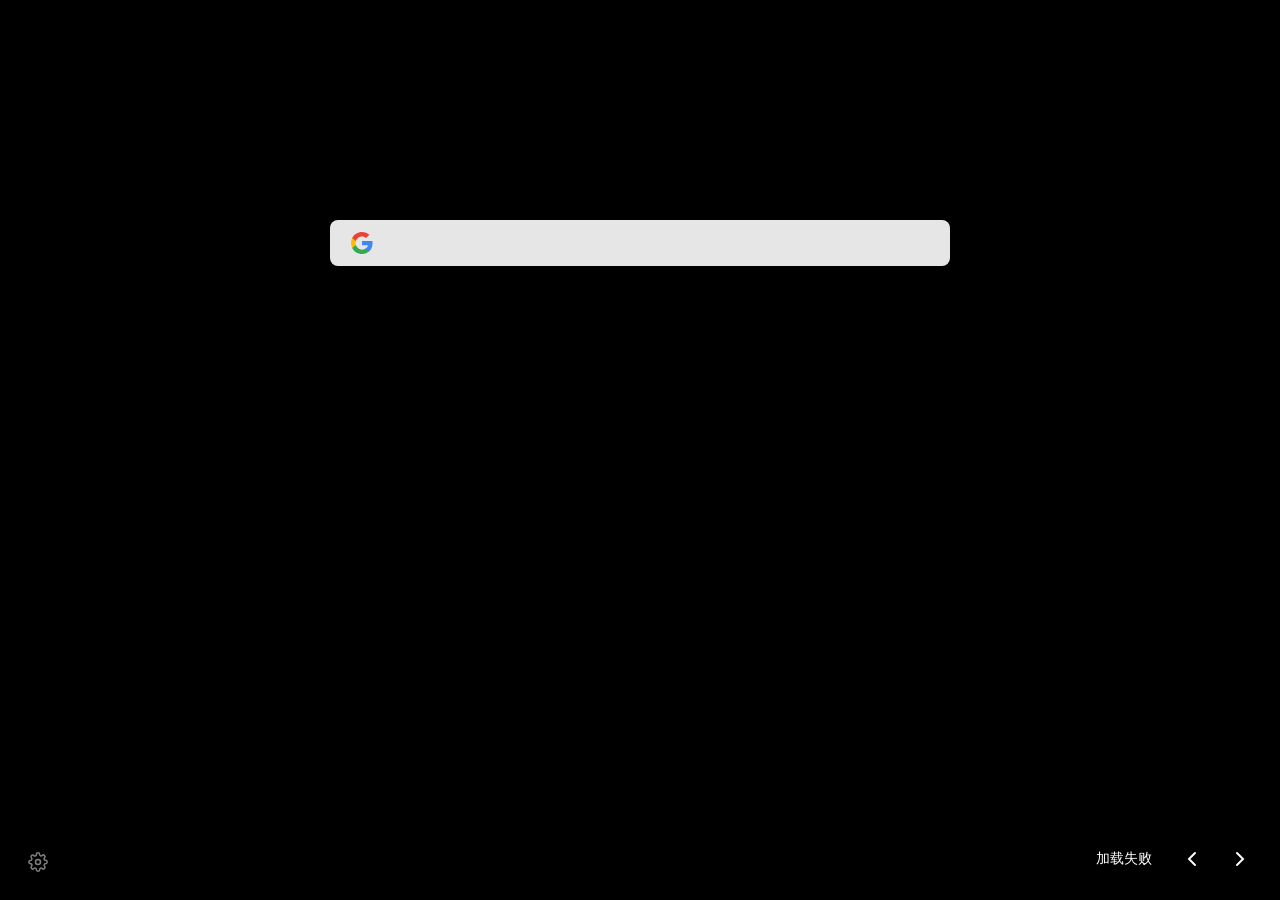
<file: index.html>
<!DOCTYPE html>
<html lang="zh-CN">
<head>
    <meta charset="UTF-8">
    <meta name="viewport" content="width=device-width, initial-scale=1.0">
    <title>about:blank</title>
    <link rel="stylesheet" href="style.css">
</head>
<body>

    <div id="bgA" class="bg"></div>
    <div id="bgB" class="bg"></div>

    <div class="search-wrapper">
        <form class="search-box" action="https://www.google.com/search" method="GET" target="_blank">
            <svg class="search-icon" viewBox="0 0 24 24" xmlns="http://www.w3.org/2000/svg">
                <path d="M22.56 12.25c0-.78-.07-1.53-.2-2.25H12v4.26h5.92a5.06 5.06 0 01-2.2 3.32v2.77h3.57c2.08-1.92 3.28-4.74 3.28-8.1z" fill="#4285F4"/>
                <path d="M12 23c2.97 0 5.46-.98 7.28-2.66l-3.57-2.77c-.98.66-2.23 1.06-3.71 1.06-2.86 0-5.29-1.93-6.16-4.53H2.18v2.84C3.99 20.53 7.7 23 12 23z" fill="#34A853"/>
                <path d="M5.84 14.09c-.22-.66-.35-1.36-.35-2.09s.13-1.43.35-2.09V7.07H2.18C1.43 8.55 1 10.22 1 12s.43 3.45 1.18 4.93l2.85-2.22.81-.62z" fill="#FBBC05"/>
                <path d="M12 5.38c1.62 0 3.06.56 4.21 1.64l3.15-3.15C17.45 2.09 14.97 1 12 1 7.7 1 3.99 3.47 2.18 7.07l3.66 2.84c.87-2.6 3.3-4.53 6.16-4.53z" fill="#EA4335"/>
            </svg>
            <input type="text" name="q" placeholder="" autocomplete="off" autofocus>
        </form>
    </div>

    <!-- 左下角设置按钮 -->
    <div class="settings-area" id="settingsArea">
        <button class="settings-btn" id="settingsBtn" title="设置">
            <svg xmlns="http://www.w3.org/2000/svg" width="20" height="20" viewBox="0 0 24 24" fill="none" stroke="currentColor" stroke-width="1.8" stroke-linecap="round" stroke-linejoin="round">
                <circle cx="12" cy="12" r="3"/>
                <path d="M19.4 15a1.65 1.65 0 00.33 1.82l.06.06a2 2 0 01-2.83 2.83l-.06-.06a1.65 1.65 0 00-1.82-.33 1.65 1.65 0 00-1 1.51V21a2 2 0 01-4 0v-.09a1.65 1.65 0 00-1.08-1.51 1.65 1.65 0 00-1.82.33l-.06.06a2 2 0 01-2.83-2.83l.06-.06a1.65 1.65 0 00.33-1.82 1.65 1.65 0 00-1.51-1H3a2 2 0 010-4h.09a1.65 1.65 0 001.51-1.08 1.65 1.65 0 00-.33-1.82l-.06-.06a2 2 0 012.83-2.83l.06.06a1.65 1.65 0 001.82.33H9a1.65 1.65 0 001-1.51V3a2 2 0 014 0v.09a1.65 1.65 0 001.08 1.51 1.65 1.65 0 001.82-.33l.06-.06a2 2 0 012.83 2.83l-.06.06a1.65 1.65 0 00-.33 1.82V9a1.65 1.65 0 001.51 1H21a2 2 0 010 4h-.09a1.65 1.65 0 00-1.51 1.08z"/>
            </svg>
        </button>
        <div class="settings-popup card" id="settingsPopup">
            <label class="settings-option">
                <input type="checkbox" id="toggleSearch" checked>
                <span>搜索栏</span>
            </label>
            <label class="settings-option" title="在页面右下角显示说明卡片与前一天/后一天切换按钮">
                <input type="checkbox" id="toggleControls" checked>
                <span>说明卡片</span>
            </label>
            <label class="settings-option" title="点击说明卡片时进入『必应上的今天』特殊页面">
                <input type="checkbox" id="toggleTodayOnBing" checked>
                <span>必应上的今天</span>
            </label>
        </div>
    </div>

    <div class="controls" id="controlsRegion">
        <div class="card-container">
            <div class="card brief-card" id="briefCard">加载中…</div>
            <button class="nav-btn" id="prevBtn" title="上一张">
                <svg xmlns="http://www.w3.org/2000/svg" width="16" height="16" viewBox="0 0 16 16">
                    <path d="M11 14L5 8l6-6" stroke="currentColor" stroke-width="2" fill="none" stroke-linecap="round"/>
                </svg>
            </button>
            <button class="nav-btn" id="nextBtn" title="下一张">
                <svg xmlns="http://www.w3.org/2000/svg" width="16" height="16" viewBox="0 0 16 16">
                    <path d="M5 14l6-6-6-6" stroke="currentColor" stroke-width="2" fill="none" stroke-linecap="round"/>
                </svg>
            </button>
        </div>
        <div class="card detail-card" id="detailCard">
            <h3 id="imageTitle"></h3>
            <div class="hr"></div>
            <div class="meta" id="imageMeta"></div>
        </div>
    </div>

    <script>
        // 代理避免CORS失败
        const API = 'https://mutsumi.sorali.org/api/cors/https://www.bing.com/HPImageArchive.aspx?format=js&idx=0&n=8&mkt=zh-CN';
        const CACHE_KEY = 'bing_daily_wallpaper_v2';
        const CACHE_DATE_KEY = 'bing_wallpaper_date';

        const bgA = document.getElementById('bgA');
        const bgB = document.getElementById('bgB');
        const briefCard = document.getElementById('briefCard');
        const detailCard = document.getElementById('detailCard');
        const titleEl = document.getElementById('imageTitle');
        const metaEl = document.getElementById('imageMeta');
        const prevBtn = document.getElementById('prevBtn');
        const nextBtn = document.getElementById('nextBtn');
        const controlsRegion = document.getElementById('controlsRegion');
        const cardContainer = document.querySelector('.card-container');

        let images = [];
        let currentIndex = 0;
        let copyrightlinkUrl = null;
        let front = bgA, back = bgB;
        let isAnimating = false;

        // 获取今天日期字符串（用于缓存判断）
        function getTodayStr() {
            const d = new Date();
            return d.getFullYear() + '-' + (d.getMonth() + 1) + '-' + d.getDate();
        }

        // 从缓存读取图片数据
        function getCachedImages() {
            try {
                const date = localStorage.getItem(CACHE_DATE_KEY);
                if (date === getTodayStr()) {
                    const raw = localStorage.getItem(CACHE_KEY);
                    if (raw) return JSON.parse(raw);
                }
            } catch (e) { /* 忽略缓存读取错误 */ }
            return null;
        }

        // 保存图片数据到缓存
        function setCachedImages(data) {
            try {
                localStorage.setItem(CACHE_KEY, JSON.stringify(data));
                localStorage.setItem(CACHE_DATE_KEY, getTodayStr());
            } catch (e) { /* 忽略缓存写入错误 */ }
        }

        function showBackground(url) {
            if (!url) return;
            if (isAnimating) return;
            isAnimating = true;

            const img = new Image();
            img.onload = function() {
                back.style.backgroundImage = `url("${url}")`;
                back.classList.add('show');
                front.classList.remove('show');
                const onEnd = () => {
                    back.removeEventListener('transitionend', onEnd);
                    let tmp = front;
                    front = back;
                    back = tmp;
                    isAnimating = false;
                };
                back.addEventListener('transitionend', onEnd);
                // 安全超时兜底，防止 transitionend 不触发
                setTimeout(() => {
                    if (isAnimating) {
                        let tmp = front;
                        front = back;
                        back = tmp;
                        isAnimating = false;
                    }
                }, 1000);
            };
            img.src = url;
        }

        function extractShort(s) {
            if (!s) return '每日壁纸';
            const str = String(s);
            const sep = [' — ', ' - ', '（', '(', '，', ', ', ' · '];
            for (const p of sep) {
                const idx = str.indexOf(p);
                if (idx > 0) return str.slice(0, idx);
            }
            return str.length > 40 ? str.slice(0, 37) + '...' : str;
        }

        function updateInfo(img) {
            const title = img.title || extractShort(img.copyright);
            briefCard.textContent = extractShort(title);
            titleEl.textContent = title;
            // 在左括号前插入换行，使版权归属另起一行
            const copyright = img.copyright || '';
            // 过滤掉"了解更多"及其后的链接文本
            const cleaned = copyright.replace(/了解更多.*$/i, '').trim();
            metaEl.innerHTML = cleaned.replace(/\(/g, '<br>(');
            // 模拟 Bing 原版"了解更多"的 filters 参数，触发搜索页显示"必应上的今天"
            if (img.copyrightlink) {
                const u = new URL(img.copyrightlink);
                if (settings.appendTodayOnBing !== false && settings.showControls !== false) {
                    u.searchParams.set('form', 'hpcapt');
                    // fullstartdate 格式如 "202605071600"，拼成 HpDate 所需的 "20260507_1600"
                    const fs = img.fullstartdate || '';
                    const hpDate = fs.length >= 12
                        ? fs.slice(0, 8) + '_' + fs.slice(8)
                        : fs;
                    const filters = 'HpDate:"' + hpDate + '" mgzv3configlist:"BingQA_Encyclopedia_Layout"';
                    u.searchParams.set('filters', filters);
                }
                copyrightlinkUrl = u.href;
            } else {
                copyrightlinkUrl = null;
            }
        }

        // 更新导航按钮的禁用状态
        function updateNavButtons() {
            const atFirst = currentIndex <= 0;
            const atLast = currentIndex >= images.length - 1;
            prevBtn.disabled = atFirst;
            nextBtn.disabled = atLast;
        }

        function showImage(index) {
            if (images.length === 0) return;
            if (index < 0 || index >= images.length) return;
            currentIndex = index;

            const image = images[currentIndex];
            const wallpaperUrl = "https://www.bing.com" + image.url;

            showBackground(wallpaperUrl);
            updateInfo(image);
            updateNavButtons();
        }

        async function fetchImages() {
            try {
                // 优先使用缓存
                const cached = getCachedImages();
                if (cached) {
                    images = cached;
                    if (images.length > 0) {
                        // 默认展示最后一张（当日）
                        showImage(images.length - 1);
                        return;
                    }
                }

                const res = await fetch(API);
                if (!res.ok) throw new Error('HTTP ' + res.status + ' ' + res.statusText);
                const data = await res.json();
                // 反转数组，使 images[0] 为最老、images[last] 为当日最新
                images = data.images.reverse();

                if (images && images.length > 0) {
                    setCachedImages(images);
                    // 默认展示最后一张（当日）
                    showImage(images.length - 1);
                }
            } catch (err) {
                const msg = String(err);
                briefCard.textContent = '加载失败';
                titleEl.textContent = '错误';
                if (msg.includes('Failed to fetch') || msg.includes('NetworkError')) {
                    metaEl.textContent = '网络请求失败，CORS 代理可能不可用。请检查网络后刷新页面。';
                } else {
                    metaEl.textContent = '错误详情：' + msg;
                }
            }
        }

        // ========== 设置面板 ==========
        const settingsArea = document.getElementById('settingsArea');
        const settingsBtn = document.getElementById('settingsBtn');
        const settingsPopup = document.getElementById('settingsPopup');
        const toggleSearch = document.getElementById('toggleSearch');
        const toggleTodayOnBing = document.getElementById('toggleTodayOnBing');
        const toggleControls = document.getElementById('toggleControls');
        const searchWrapper = document.querySelector('.search-wrapper');
        const SETTINGS_KEY = 'bing_settings';

        // 读取已保存的设置
        function loadSettings() {
            try {
                const raw = localStorage.getItem(SETTINGS_KEY);
                if (raw) return JSON.parse(raw);
            } catch (e) { /* ignore */ }
            return { showSearch: true, appendTodayOnBing: true, showControls: true };
        }

        function saveSettings(s) {
            try {
                localStorage.setItem(SETTINGS_KEY, JSON.stringify(s));
            } catch (e) { /* ignore */ }
        }

        // 初始化设置
        const settings = loadSettings();
        toggleSearch.checked = settings.showSearch !== false;
        toggleTodayOnBing.checked = settings.appendTodayOnBing !== false;
        toggleControls.checked = settings.showControls !== false;
        if (!toggleSearch.checked) {
            searchWrapper.classList.add('hidden');
        }
        if (!toggleControls.checked) {
            controlsRegion.classList.add('hidden');
        }

        // "必应上的今天"依赖"说明卡片"：卡片隐藏时不可操作
        function updateTodayOnBingState() {
            const label = toggleTodayOnBing.closest('.settings-option');
            if (!toggleControls.checked) {
                toggleTodayOnBing.disabled = true;
                label.classList.add('disabled');
            } else {
                toggleTodayOnBing.disabled = false;
                label.classList.remove('disabled');
            }
        }
        updateTodayOnBingState();

        // 切换浮窗显示
        settingsBtn.addEventListener('click', (e) => {
            e.stopPropagation();
            settingsArea.classList.toggle('open');
        });

        // 点击外部关闭浮窗
        document.addEventListener('click', (e) => {
            if (!settingsArea.contains(e.target)) {
                settingsArea.classList.remove('open');
            }
        });

        // 阻止浮窗内部点击冒泡到 document
        settingsPopup.addEventListener('click', (e) => {
            e.stopPropagation();
        });

        // 搜索栏开关
        toggleSearch.addEventListener('change', () => {
            const show = toggleSearch.checked;
            settings.showSearch = show;
            saveSettings(settings);
            if (show) {
                searchWrapper.classList.remove('hidden');
            } else {
                searchWrapper.classList.add('hidden');
            }
        });

        // "必应上的今天"参数开关
        toggleTodayOnBing.addEventListener('change', () => {
            settings.appendTodayOnBing = toggleTodayOnBing.checked;
            saveSettings(settings);
            // 重新构建 copyrightlinkUrl
            if (images.length > 0) {
                updateInfo(images[currentIndex]);
            }
        });

        // 说明卡片显隐开关
        toggleControls.addEventListener('change', () => {
            const show = toggleControls.checked;
            settings.showControls = show;
            saveSettings(settings);
            if (show) {
                controlsRegion.classList.remove('hidden');
            } else {
                controlsRegion.classList.add('hidden');
            }
            updateTodayOnBingState();
            // 卡片隐藏后重新构建 URL（相当于关闭"必应上的今天"的效果）
            if (images.length > 0) {
                updateInfo(images[currentIndex]);
            }
        });

        // 事件绑定
        briefCard.addEventListener('click', (e) => {
            e.stopPropagation();
            if (copyrightlinkUrl) {
                window.open(copyrightlinkUrl, '_blank');
            }
        });

        detailCard.addEventListener('click', (e) => {
            e.stopPropagation();
            if (copyrightlinkUrl) {
                window.open(copyrightlinkUrl, '_blank');
            }
        });

        prevBtn.addEventListener('click', (e) => {
            e.stopPropagation();
            if (!prevBtn.disabled) showImage(currentIndex - 1);
        });

        nextBtn.addEventListener('click', (e) => {
            e.stopPropagation();
            if (!nextBtn.disabled) showImage(currentIndex + 1);
        });

        // 键盘导航（搜索框聚焦时禁用）
        document.addEventListener('keydown', (e) => {
            const activeTag = document.activeElement && document.activeElement.tagName;
            if (activeTag === 'INPUT') return;
            if ((e.key === 'ArrowLeft' || e.key === 'Left') && !prevBtn.disabled) {
                showImage(currentIndex - 1);
            } else if ((e.key === 'ArrowRight' || e.key === 'Right') && !nextBtn.disabled) {
                showImage(currentIndex + 1);
            }
        });

        fetchImages();

        // 注册 Service Worker 缓存 Bing 图片
        if ('serviceWorker' in navigator) {
            navigator.serviceWorker.register('worker.js').then((reg) => {
                // 每日首次访问时清除旧图片缓存，防止无限增长
                const IMG_CACHE_DATE_KEY = 'bing_sw_cache_date';
                const today = getTodayStr();
                try {
                    if (localStorage.getItem(IMG_CACHE_DATE_KEY) !== today) {
                        localStorage.setItem(IMG_CACHE_DATE_KEY, today);
                        reg.active && reg.active.postMessage({ type: 'clear-image-cache' });
                    }
                } catch (e) { /* ignore */ }
            }).catch(() => {});
        }
    </script>
</body>
</html>
</file>
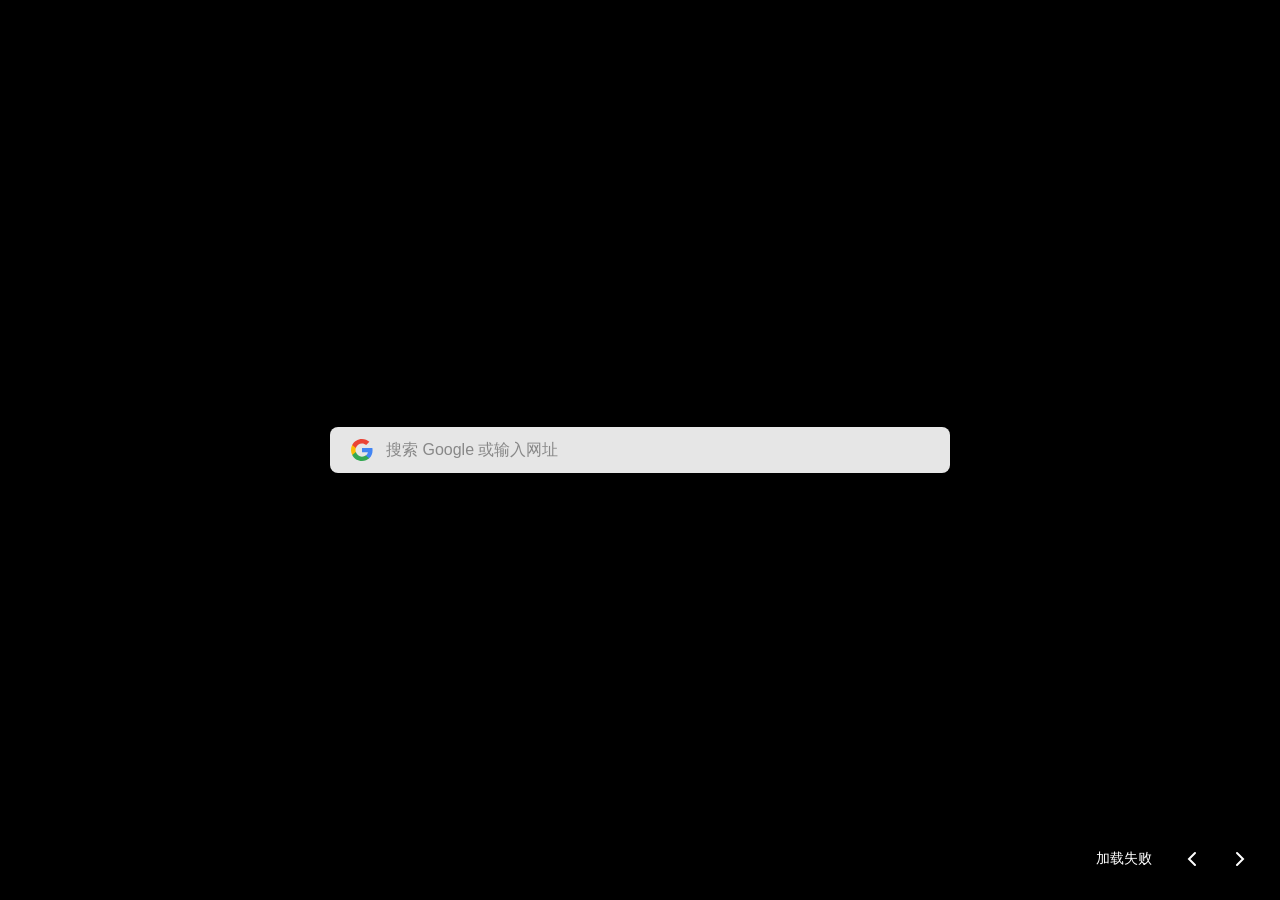
<file: bingnewtab.html>
<!DOCTYPE html>
<html lang="zh-CN">
<head>
    <meta charset="UTF-8">
    <meta name="viewport" content="width=device-width, initial-scale=1.0">
    <title>Bing 每日壁纸</title>
    <style>
        :root {
            --card-r: 12px;
            --card-pad: 12px;
            --card-bg: rgba(0, 0, 0, 0.6);
            --text-main: #fff;
            --muted: rgba(255, 255, 255, 0.82);
        }

        html, body {
            height: 100%;
            margin: 0;
            font-family: "Segoe UI", Segoe, Tahoma, Arial, Verdana, sans-serif;
            background: #000;
            color: var(--text-main);
            overflow: hidden;
        }

        /* 页面中央 Google 搜索框 */
        .search-wrapper {
            position: fixed;
            inset: 0;
            display: flex;
            align-items: center;
            justify-content: center;
            padding-bottom: 0;
            z-index: 1;
            pointer-events: none;
        }

        .search-box {
            pointer-events: auto;
            display: flex;
            align-items: center;
            width: min(580px, 90vw);
            background: rgba(255, 255, 255, 0.9);
            border-radius: 8px;
            padding: 10px 20px;
            box-shadow: 0 4px 12px rgba(0, 0, 0, 0.3);
            transition: box-shadow 0.3s;
        }

        .search-box:focus-within {
            box-shadow: 0 4px 20px rgba(0, 0, 0, 0.4);
        }

        .search-box .search-icon {
            width: 24px;
            height: 24px;
            flex-shrink: 0;
        }

        .search-box input[type="text"] {
            border: none;
            outline: none;
            background: transparent;
            flex: 1;
            font-size: 16px;
            color: #222;
            margin-left: 12px;
            padding: 4px 0;
        }

        .search-box input[type="text"]::placeholder {
            color: #888;
        }

        .bg {
            position: fixed;
            inset: 0;
            background-size: cover;
            background-position: center;
            transition: opacity 0.8s ease-in-out;
            z-index: 0;
            opacity: 0;
        }

        .bg.show {
            opacity: 1;
        }

        /* 控制区域：右下角 */
        .controls {
            position: fixed;
            bottom: 20px;
            right: 20px;
            display: flex;
            flex-direction: column;
            align-items: flex-end;
            gap: 0;
            z-index: 10;
        }

        /* card-container 包含 brief-card 和按钮，正常流布局 */
        .card-container {
            display: flex;
            align-items: stretch;
            gap: 8px;
            position: relative;
        }

        .card {
            background: var(--card-bg);
            backdrop-filter: blur(6px) saturate(120%);
            -webkit-backdrop-filter: blur(6px) saturate(120%);
            padding: var(--card-pad);
            border-radius: var(--card-r);
            box-shadow: 0 10px 24px rgba(0, 0, 0, 0.5);
            color: var(--text-main);
        }

        .brief-card {
            display: flex;
            text-align: right;
            white-space: nowrap;
            font-size: 14px;
            max-width: 50vw;
            align-items: center;
            cursor: pointer;
        }

        /* detail-card：绝对定位浮在 card-container 上方 */
        .detail-card {
            display: flex;
            flex-direction: column;
            width: 360px;
            max-width: 90vw;
            cursor: pointer;
            position: absolute;
            bottom: 100%;
            right: 0;
            margin-bottom: 8px;
            opacity: 0;
            pointer-events: none;
            transition: opacity 0.25s ease;
        }

        .detail-card h3 {
            font-size: 14px;
            font-weight: 600;
            margin: 0 0 6px 0;
        }

        .detail-card .meta {
            font-size: 12px;
            color: var(--muted);
            line-height: 1.3;
        }

        .detail-card .hr {
            height: 1px;
            background: rgba(255, 255, 255, 0.08);
            margin: 8px 0;
        }

        /* 鼠标悬停在 controls 区域时，显示 detail-card */
        .controls:hover .detail-card {
            opacity: 1;
            pointer-events: auto;
        }

        .nav-btn {
            background: rgba(0, 0, 0, 0.6);
            color: white;
            border: none;
            padding: 0 12px;
            border-radius: var(--card-r);
            cursor: pointer;
            display: flex;
            align-items: center;
            justify-content: center;
            transition: background 0.3s;
            font-size: 16px;
            line-height: 1;
        }

        .nav-btn:hover {
            background: rgba(0, 0, 0, 0.8);
        }

    </style>
</head>
<body>

    <div id="bgA" class="bg"></div>
    <div id="bgB" class="bg"></div>

    <div class="search-wrapper">
        <form class="search-box" action="https://www.google.com/search" method="GET" target="_blank">
            <svg class="search-icon" viewBox="0 0 24 24" xmlns="http://www.w3.org/2000/svg">
                <path d="M22.56 12.25c0-.78-.07-1.53-.2-2.25H12v4.26h5.92a5.06 5.06 0 01-2.2 3.32v2.77h3.57c2.08-1.92 3.28-4.74 3.28-8.1z" fill="#4285F4"/>
                <path d="M12 23c2.97 0 5.46-.98 7.28-2.66l-3.57-2.77c-.98.66-2.23 1.06-3.71 1.06-2.86 0-5.29-1.93-6.16-4.53H2.18v2.84C3.99 20.53 7.7 23 12 23z" fill="#34A853"/>
                <path d="M5.84 14.09c-.22-.66-.35-1.36-.35-2.09s.13-1.43.35-2.09V7.07H2.18C1.43 8.55 1 10.22 1 12s.43 3.45 1.18 4.93l2.85-2.22.81-.62z" fill="#FBBC05"/>
                <path d="M12 5.38c1.62 0 3.06.56 4.21 1.64l3.15-3.15C17.45 2.09 14.97 1 12 1 7.7 1 3.99 3.47 2.18 7.07l3.66 2.84c.87-2.6 3.3-4.53 6.16-4.53z" fill="#EA4335"/>
            </svg>
            <input type="text" name="q" placeholder="搜索 Google 或输入网址" autocomplete="off" autofocus>
        </form>
    </div>

    <div class="controls" id="controlsRegion">
        <div class="card-container">
            <div class="card brief-card" id="briefCard">加载中…</div>
            <button class="nav-btn" id="prevBtn" title="上一张">
                <svg xmlns="http://www.w3.org/2000/svg" width="16" height="16" viewBox="0 0 16 16">
                    <path d="M11 14L5 8l6-6" stroke="white" stroke-width="2" fill="none" stroke-linecap="round"/>
                </svg>
            </button>
            <button class="nav-btn" id="nextBtn" title="下一张">
                <svg xmlns="http://www.w3.org/2000/svg" width="16" height="16" viewBox="0 0 16 16">
                    <path d="M5 14l6-6-6-6" stroke="white" stroke-width="2" fill="none" stroke-linecap="round"/>
                </svg>
            </button>
        </div>
        <div class="card detail-card" id="detailCard">
            <h3 id="imageTitle"></h3>
            <div class="hr"></div>
            <div class="meta" id="imageMeta"></div>
        </div>
    </div>

    <script>
        // 代理避免CORS失败
        const API = 'https://mutsumi.sorali.org/api/cors/https://www.bing.com/HPImageArchive.aspx?format=js&idx=0&n=8&mkt=zh-CN';
        const CACHE_KEY = 'bing_daily_wallpaper';
        const CACHE_DATE_KEY = 'bing_wallpaper_date';

        const bgA = document.getElementById('bgA');
        const bgB = document.getElementById('bgB');
        const briefCard = document.getElementById('briefCard');
        const detailCard = document.getElementById('detailCard');
        const titleEl = document.getElementById('imageTitle');
        const metaEl = document.getElementById('imageMeta');
        const prevBtn = document.getElementById('prevBtn');
        const nextBtn = document.getElementById('nextBtn');
        const controlsRegion = document.getElementById('controlsRegion');
        const cardContainer = document.querySelector('.card-container');

        let images = [];
        let currentIndex = 0;
        let copyrightlinkUrl = null;
        let front = bgA, back = bgB;
        let isAnimating = false;

        // 获取今天日期字符串（用于缓存判断）
        function getTodayStr() {
            const d = new Date();
            return d.getFullYear() + '-' + (d.getMonth() + 1) + '-' + d.getDate();
        }

        // 从缓存读取图片数据
        function getCachedImages() {
            try {
                const date = localStorage.getItem(CACHE_DATE_KEY);
                if (date === getTodayStr()) {
                    const raw = localStorage.getItem(CACHE_KEY);
                    if (raw) return JSON.parse(raw);
                }
            } catch (e) { /* 忽略缓存读取错误 */ }
            return null;
        }

        // 保存图片数据到缓存
        function setCachedImages(data) {
            try {
                localStorage.setItem(CACHE_KEY, JSON.stringify(data));
                localStorage.setItem(CACHE_DATE_KEY, getTodayStr());
            } catch (e) { /* 忽略缓存写入错误 */ }
        }

        function showBackground(url) {
            if (!url) return;
            if (isAnimating) return;
            isAnimating = true;

            const img = new Image();
            img.onload = function() {
                back.style.backgroundImage = `url("${url}")`;
                back.classList.add('show');
                front.classList.remove('show');
                const onEnd = () => {
                    back.removeEventListener('transitionend', onEnd);
                    let tmp = front;
                    front = back;
                    back = tmp;
                    isAnimating = false;
                };
                back.addEventListener('transitionend', onEnd);
                // 安全超时兜底，防止 transitionend 不触发
                setTimeout(() => {
                    if (isAnimating) {
                        let tmp = front;
                        front = back;
                        back = tmp;
                        isAnimating = false;
                    }
                }, 1000);
            };
            img.src = url;
        }

        function extractShort(s) {
            if (!s) return '每日壁纸';
            const str = String(s);
            const sep = [' — ', ' - ', '（', '(', '，', ', ', ' · '];
            for (const p of sep) {
                const idx = str.indexOf(p);
                if (idx > 0) return str.slice(0, idx);
            }
            return str.length > 40 ? str.slice(0, 37) + '...' : str;
        }

        function updateInfo(img) {
            const title = img.title || extractShort(img.copyright);
            briefCard.textContent = extractShort(title);
            titleEl.textContent = title;
            metaEl.textContent = img.copyright || '';
            copyrightlinkUrl = img.copyrightlink;
        }

        function showImage(index) {
            if (images.length === 0) return;
            if (index < 0) index = images.length - 1;
            if (index >= images.length) index = 0;
            currentIndex = index;

            const image = images[currentIndex];
            const wallpaperUrl = "https://www.bing.com" + image.url;

            showBackground(wallpaperUrl);
            updateInfo(image);
        }

        async function fetchImages() {
            try {
                // 优先使用缓存
                const cached = getCachedImages();
                if (cached) {
                    images = cached;
                    if (images.length > 0) {
                        showImage(0);
                        return;
                    }
                }

                const res = await fetch(API);
                if (!res.ok) throw new Error('HTTP ' + res.status + ' ' + res.statusText);
                const data = await res.json();
                images = data.images;

                if (images && images.length > 0) {
                    setCachedImages(images);
                    showImage(0);
                }
            } catch (err) {
                const msg = String(err);
                briefCard.textContent = '加载失败';
                titleEl.textContent = '错误';
                if (msg.includes('Failed to fetch') || msg.includes('NetworkError')) {
                    metaEl.textContent = '网络请求失败，CORS 代理可能不可用。请检查网络后刷新页面。';
                } else {
                    metaEl.textContent = '错误详情：' + msg;
                }
            }
        }

        // 事件绑定
        briefCard.addEventListener('click', (e) => {
            e.stopPropagation();
            if (copyrightlinkUrl) {
                window.open(copyrightlinkUrl, '_blank');
            }
        });

        detailCard.addEventListener('click', (e) => {
            e.stopPropagation();
            if (copyrightlinkUrl) {
                window.open(copyrightlinkUrl, '_blank');
            }
        });

        prevBtn.addEventListener('click', (e) => {
            e.stopPropagation();
            showImage(currentIndex - 1);
        });

        nextBtn.addEventListener('click', (e) => {
            e.stopPropagation();
            showImage(currentIndex + 1);
        });

        // 键盘导航（搜索框聚焦时禁用）
        document.addEventListener('keydown', (e) => {
            const activeTag = document.activeElement && document.activeElement.tagName;
            if (activeTag === 'INPUT') return;
            if (e.key === 'ArrowLeft' || e.key === 'Left') {
                showImage(currentIndex - 1);
            } else if (e.key === 'ArrowRight' || e.key === 'Right') {
                showImage(currentIndex + 1);
            }
        });

        fetchImages();
    </script>
</body>
</html>
</file>
<file: style.css>
:root {
    --card-r: 12px;
    --card-pad: 12px;
    --card-bg: rgba(0, 0, 0, 0.6);
    --text-main: #fff;
    --muted: rgba(255, 255, 255, 0.82);
}

html, body {
    height: 100%;
    margin: 0;
    font-family: "Segoe UI", Segoe, Tahoma, Arial, Verdana, sans-serif;
    background: #000;
    color: var(--text-main);
    overflow: hidden;
}

/* 页面 Google 搜索框：默认距顶部 220px，窗口不足时自动压缩 */
.search-wrapper {
    position: fixed;
    inset: 0;
    display: flex;
    align-items: flex-start;
    justify-content: center;
    padding-top: clamp(0px, calc((100vh - 50px) / 2), 220px);
    z-index: 1;
    pointer-events: none;
}

.search-box {
    pointer-events: auto;
    display: flex;
    align-items: center;
    width: min(580px, 90vw);
    background: rgba(255, 255, 255, 0.9);
    border-radius: 8px;
    padding: 10px 20px;
    box-shadow: 0 4px 12px rgba(0, 0, 0, 0.3);
    transition: box-shadow 0.3s;
}

.search-box:focus-within {
    box-shadow: 0 4px 20px rgba(0, 0, 0, 0.4);
}

.search-box .search-icon {
    width: 24px;
    height: 24px;
    flex-shrink: 0;
}

.search-box input[type="text"] {
    border: none;
    outline: none;
    background: transparent;
    flex: 1;
    font-size: 16px;
    color: #222;
    margin-left: 12px;
    padding: 4px 0;
}

.search-box input[type="text"]::placeholder {
    color: #888;
}

.bg {
    position: fixed;
    inset: 0;
    background-size: cover;
    background-position: center;
    transition: opacity 0.8s ease-in-out;
    z-index: 0;
    opacity: 0;
}

.bg.show {
    opacity: 1;
}

/* 控制区域：右下角 */
.controls {
    position: fixed;
    bottom: 20px;
    right: 20px;
    display: flex;
    flex-direction: column;
    align-items: flex-end;
    gap: 0;
    z-index: 10;
}

/* card-container 包含 brief-card 和按钮，正常流布局 */
.card-container {
    display: flex;
    align-items: stretch;
    gap: 8px;
    position: relative;
}

.card {
    background: var(--card-bg);
    backdrop-filter: blur(6px) saturate(120%);
    -webkit-backdrop-filter: blur(6px) saturate(120%);
    padding: var(--card-pad);
    border-radius: var(--card-r);
    box-shadow: 0 10px 24px rgba(0, 0, 0, 0.5);
    color: var(--text-main);
}

.brief-card {
    display: flex;
    text-align: right;
    white-space: nowrap;
    font-size: 14px;
    max-width: 50vw;
    align-items: center;
    cursor: pointer;
}

/* detail-card：绝对定位浮在 card-container 上方 */
.detail-card {
    display: flex;
    flex-direction: column;
    width: 360px;
    max-width: 90vw;
    cursor: pointer;
    position: absolute;
    bottom: 100%;
    right: 0;
    margin-bottom: 8px;
    opacity: 0;
    pointer-events: none;
    transition: opacity 0.25s ease;
}

.detail-card h3 {
    font-size: 18px;
    font-weight: 600;
    margin: 0 0 6px 0;
    font-family: "Segoe UI", Segoe, "Helvetica Neue", Arial, sans-serif;
}

.detail-card .meta {
    font-size: 14px;
    color: var(--muted);
    line-height: 1.5;
    font-family: "Segoe UI", Segoe, "Helvetica Neue", Arial, sans-serif;
}

.detail-card a,
.detail-card [href] {
    color: inherit;
    text-decoration: none;
}

.detail-card .hr {
    height: 1px;
    background: rgba(255, 255, 255, 0.08);
    margin: 8px 0;
}

/* 鼠标悬停在 controls 区域时，显示 detail-card */
.controls:hover .detail-card {
    opacity: 1;
    pointer-events: auto;
}

.nav-btn {
    background: rgba(0, 0, 0, 0.6);
    color: white;
    border: none;
    padding: 0 12px;
    border-radius: var(--card-r);
    cursor: pointer;
    display: flex;
    align-items: center;
    justify-content: center;
    transition: background 0.3s;
    font-size: 16px;
    line-height: 1;
}

.nav-btn:hover:not(:disabled) {
    background: rgba(0, 0, 0, 0.8);
}

/* 左下角设置按钮 */
.settings-area {
    position: fixed;
    bottom: 20px;
    left: 20px;
    z-index: 10;
    display: flex;
    align-items: flex-end;
    gap: 0;
}

.settings-btn {
    pointer-events: auto;
    background: var(--card-bg);
    backdrop-filter: blur(6px) saturate(120%);
    -webkit-backdrop-filter: blur(6px) saturate(120%);
    border: none;
    color: rgba(255, 255, 255, 0.5);
    width: 36px;
    height: 36px;
    border-radius: 50%;
    display: flex;
    align-items: center;
    justify-content: center;
    cursor: pointer;
    transition: color 0.2s, background 0.2s;
}

.settings-btn:hover {
    color: rgba(255, 255, 255, 0.85);
    background: rgba(0, 0, 0, 0.7);
}

.settings-popup {
    display: none;
    position: absolute;
    bottom: 0;
    left: calc(100% + 8px);
    white-space: nowrap;
    padding: 10px 14px;
    font-size: 13px;
    color: var(--text-main);
}

.settings-area.open .settings-popup {
    display: block;
}

.settings-option {
    display: flex;
    align-items: center;
    gap: 8px;
    cursor: pointer;
}

.settings-option + .settings-option {
    margin-top: 8px;
}

.settings-option input[type="checkbox"] {
    accent-color: #fff;
    width: 15px;
    height: 15px;
    cursor: pointer;
}

.settings-option.disabled {
    opacity: 0.4;
    cursor: not-allowed;
    pointer-events: none;
}

/* 搜索栏隐藏状态 */
.search-wrapper.hidden,
.controls.hidden {
    display: none;
}

.nav-btn:disabled {
    background: rgba(0, 0, 0, 0.85);
    color: rgba(255, 255, 255, 0.2);
    cursor: not-allowed;
}
</file>
